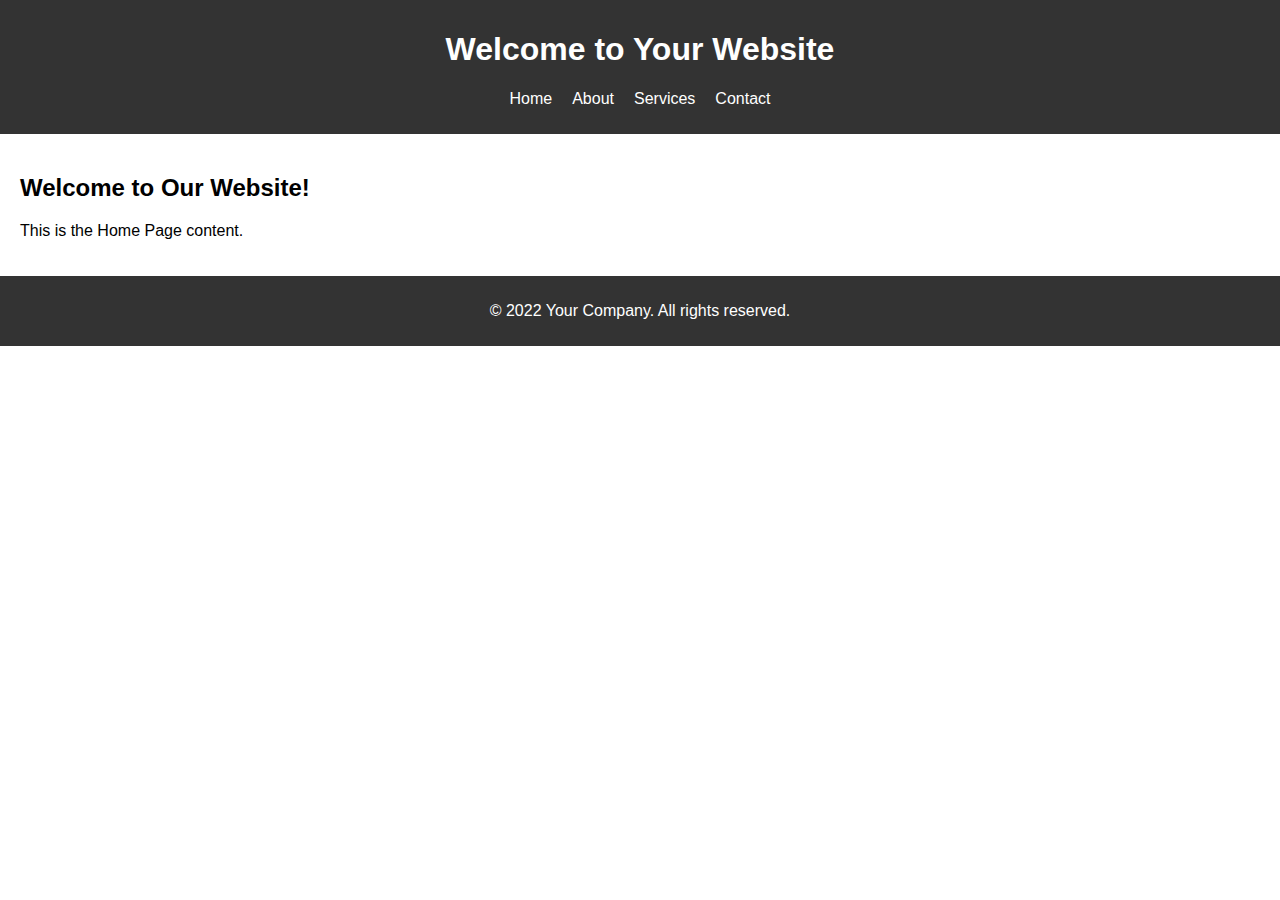
<file: index.html>
<!DOCTYPE html>
<html lang="en">

<head>
    <meta charset="UTF-8">
    <meta http-equiv="X-UA-Compatible" content="IE=edge">
    <meta name="viewport" content="width=device-width, initial-scale=1.0">
    <title>Home Page</title>
    <link rel="stylesheet" href="styles.css">
</head>

<body>
    <header>
        <h1>Welcome to Your Website</h1>
        <nav>
            <ul>
                <li><a href="./index.html">Home</a></li>
                <li><a href="./about.html">About</a></li>
                <li><a href="./services.html">Services</a></li>
                <li><a href="./contact.html">Contact</a></li>
            </ul>
        </nav>
    </header>
    
    <section>
        <h2>Welcome to Our Website!</h2>
        <p>This is the Home Page content.</p>
    </section>
    
    <footer>
        <p>&copy; 2022 Your Company. All rights reserved.</p>
    </footer>
</body>

</html>
</file>
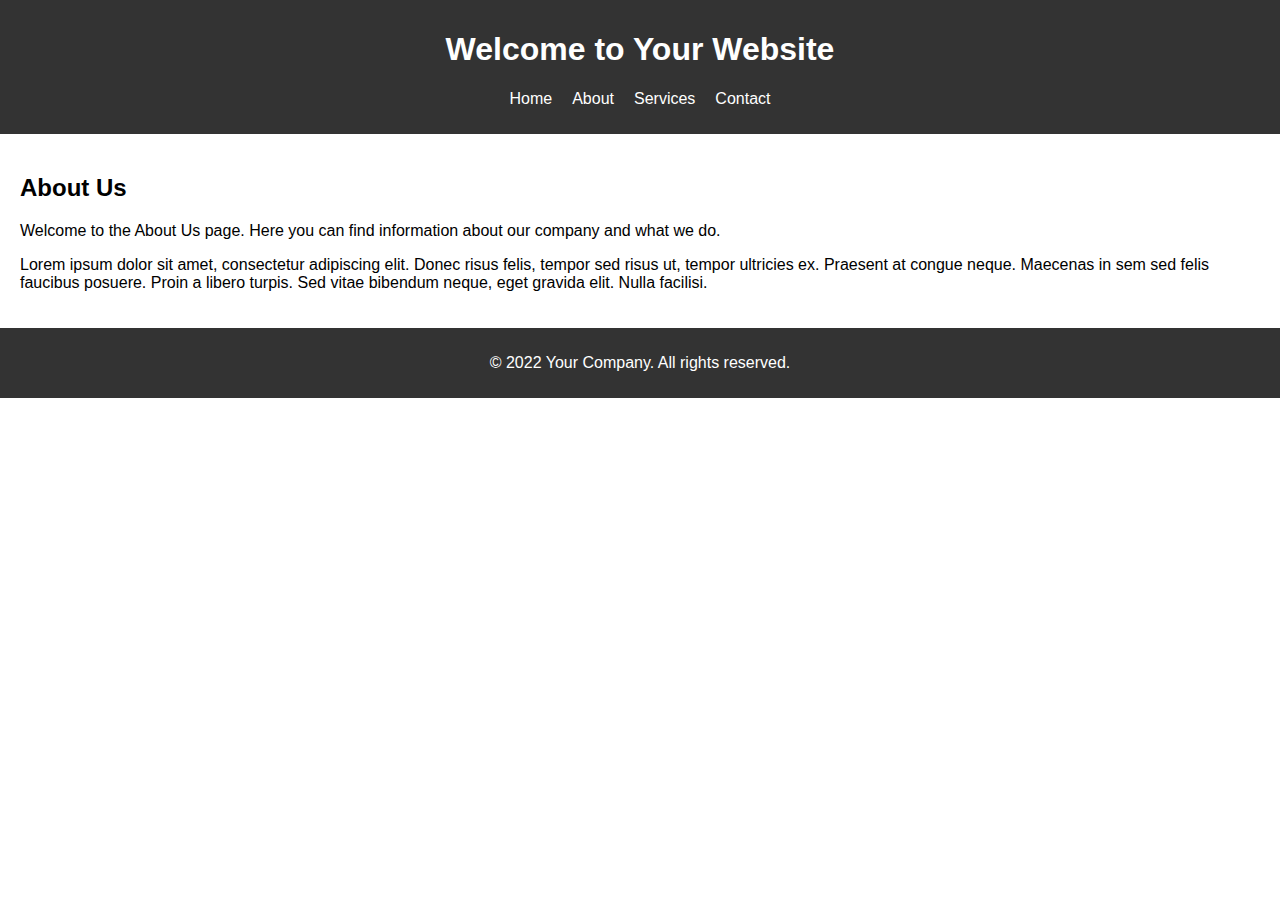
<file: about.html>
<!DOCTYPE html>
<html lang="en">

<head>
    <meta charset="UTF-8">
    <meta http-equiv="X-UA-Compatible" content="IE=edge">
    <meta name="viewport" content="width=device-width, initial-scale=1.0">
    <title>About Us</title>
    <link rel="stylesheet" href="styles.css">
</head>

<body>
    <header>
        <h1>Welcome to Your Website</h1>
        <nav>
            <ul>
                <li><a href="./index.html">Home</a></li>
                <li><a href="./about.html">About</a></li>
                <li><a href="./services.html">Services</a></li>
                <li><a href="./contact.html">Contact</a></li>
            </ul>
        </nav>
    </header>
    
    <section>
        <h2>About Us</h2>
        <p>Welcome to the About Us page. Here you can find information about our company and what we do.</p>
        <p>Lorem ipsum dolor sit amet, consectetur adipiscing elit. Donec risus felis, tempor sed risus ut, tempor ultricies ex. Praesent at congue neque. Maecenas in sem sed felis faucibus posuere. Proin a libero turpis. Sed vitae bibendum neque, eget gravida elit. Nulla facilisi.</p>
    </section>
    
    <footer>
        <p>&copy; 2022 Your Company. All rights reserved.</p>
    </footer>
</body>

</html>
</file>
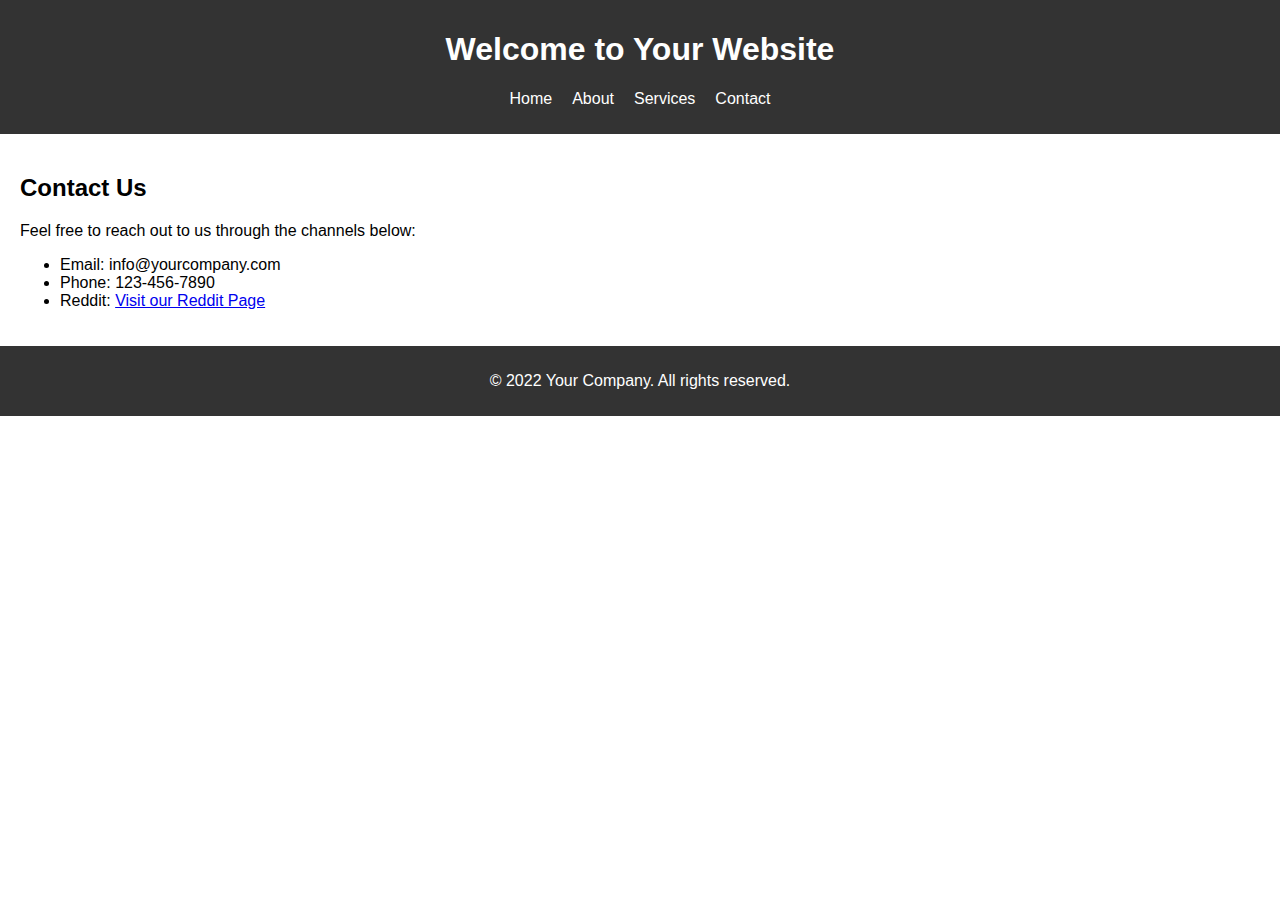
<file: contact.html>
<!DOCTYPE html>
<html lang="en">

<head>
    <meta charset="UTF-8">
    <meta http-equiv="X-UA-Compatible" content="IE=edge">
    <meta name="viewport" content="width=device-width, initial-scale=1.0">
    <title>Contact Us</title>
    <link rel="stylesheet" href="styles.css">
</head>

<body>
    <header>
        <h1>Welcome to Your Website</h1>
        <nav>
            <ul>
                <li><a href="./index.html">Home</a></li>
                <li><a href="./about.html">About</a></li>
                <li><a href="./services.html">Services</a></li>
                <li><a href="./contact.html">Contact</a></li>
            </ul>
        </nav>
    </header>
    
    <section>
        <h2>Contact Us</h2>
        <p>Feel free to reach out to us through the channels below:</p>
        
        <ul>
            <li>Email: info@yourcompany.com</li>
            <li>Phone: 123-456-7890</li>
            <li>
                Reddit: <a href="https://www.reddit.com/r/YourSubreddit" target="_blank">Visit our Reddit Page</a>
            </li>
        </ul>
    </section>
    
    <footer>
        <p>&copy; 2022 Your Company. All rights reserved.</p>
    </footer>
</body>

</html>
</file>
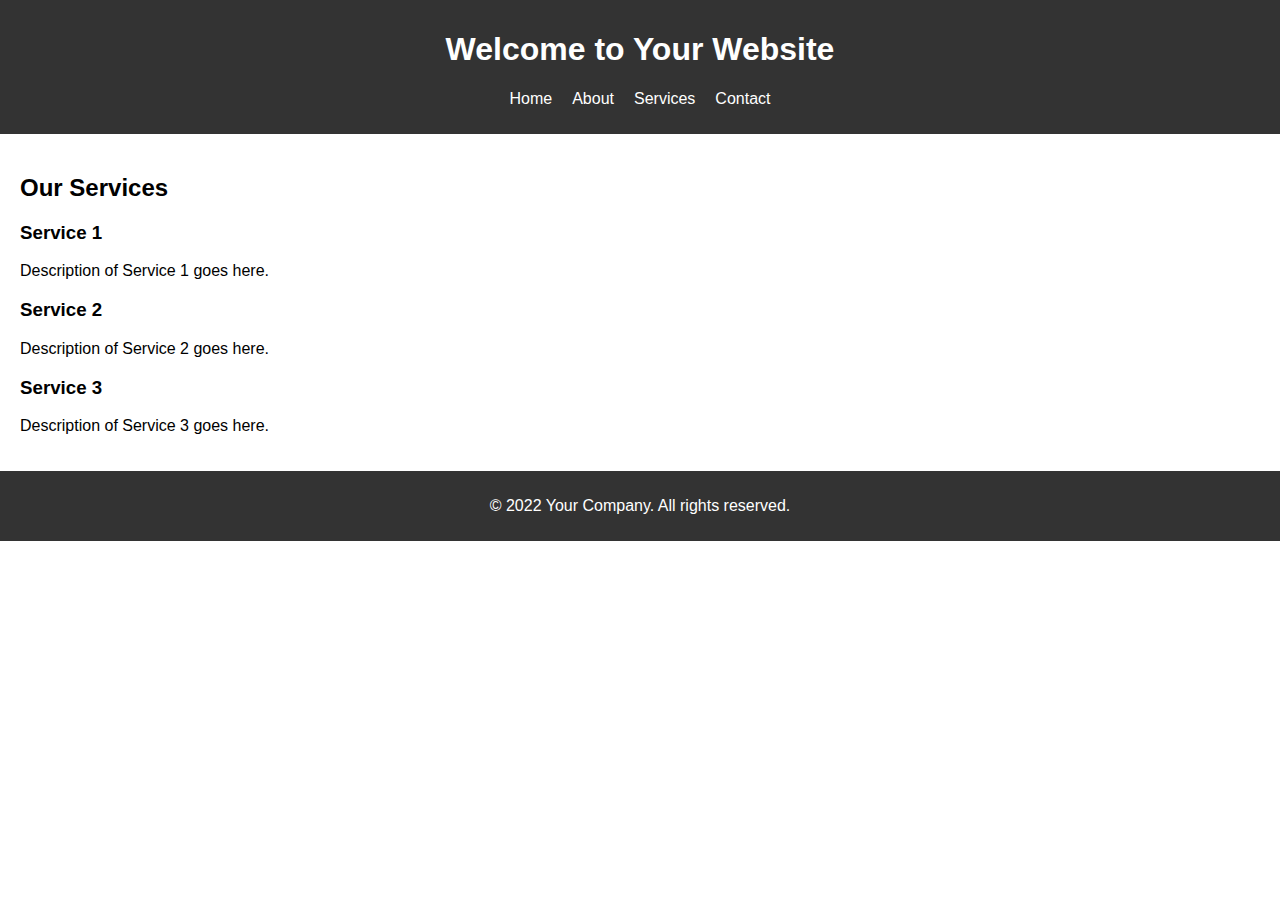
<file: services.html>
<!DOCTYPE html>
<html lang="en">

<head>
    <meta charset="UTF-8">
    <meta http-equiv="X-UA-Compatible" content="IE=edge">
    <meta name="viewport" content="width=device-width, initial-scale=1.0">
    <title>Our Services</title>
    <link rel="stylesheet" href="styles.css">
</head>

<body>
    <header>
        <h1>Welcome to Your Website</h1>
        <nav>
            <ul>
                <li><a href="./index.html">Home</a></li>
                <li><a href="./about.html">About</a></li>
                <li><a href="./services.html">Services</a></li>
                <li><a href="./contact.html">Contact</a></li>
            </ul>
        </nav>
    </header>
    
    <section>
        <h2>Our Services</h2>
        <div class="service">
            <h3>Service 1</h3>
            <p>Description of Service 1 goes here.</p>
        </div>
        
        <div class="service">
            <h3>Service 2</h3>
            <p>Description of Service 2 goes here.</p>
        </div>
        
        <div class="service">
            <h3>Service 3</h3>
            <p>Description of Service 3 goes here.</p>
        </div>
    </section>
    
    <footer>
        <p>&copy; 2022 Your Company. All rights reserved.</p>
    </footer>
</body>

</html>
</file>
<file: styles.css>
body {
    font-family: Arial, sans-serif;
    margin: 0;
    padding: 0;
}

header {
    background-color: #333;
    color: #fff;
    text-align: center;
    padding: 10px 0;
}

nav ul {
    list-style: none;
    padding: 0;
    display: flex;
    justify-content: center;
}

nav ul li {
    margin: 0 10px;
}

nav ul li a {
    text-decoration: none;
    color: #fff;
}

section {
    padding: 20px;
}

footer {
    background-color: #333;
    color: #fff;
    text-align: center;
    padding: 10px 0;
}
</file>
